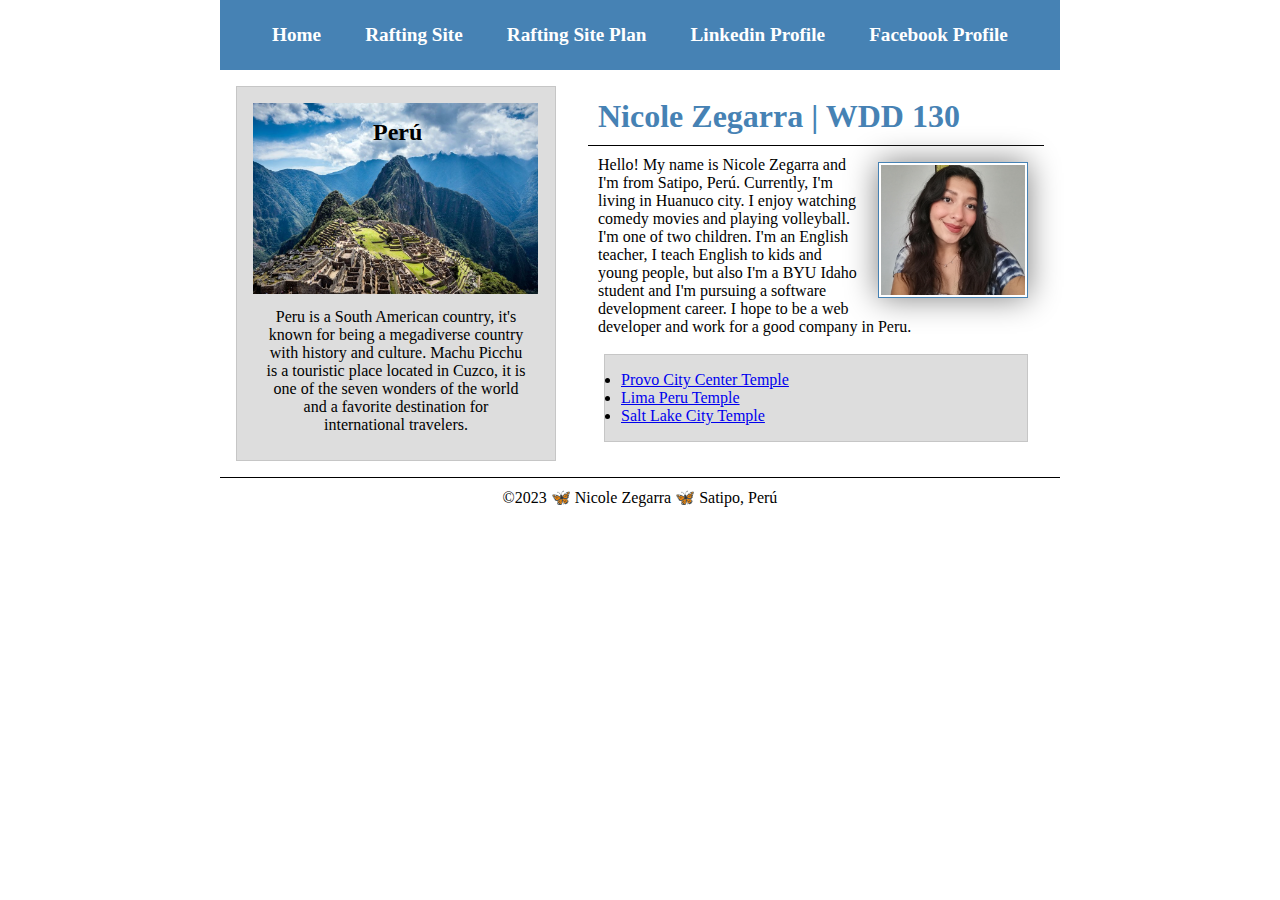
<file: index.html>
<!DOCTYPE html>
<html lang="en-US">
    <head>  
        <meta charset="utf-8">
        <meta name="viewport" content="width=device-width,initial-scale=1.0">
        <title>Nicole Zegarra | WDD 130</title>
        <meta name="Description" content="Nicole Zegarra's BYU-Idaho WDD 130 course home page, I'll be uploading my work and I hope they can help you.">
        <meta name="Author" content="Nicole Zegarra">
        <link rel="stylesheet" href="styles/styles.css">
    </head>
    <body>
        <header>
            <nav>
                <a href="index.html">Home</a>
                <a href="wwr/about.html">Rafting Site</a>
                <a href="wwr/site-plan-rafting.html">Rafting Site Plan</a>
                <a href="https://linkedin.com">Linkedin Profile</a>
                <a href="https://facebook.com">Facebook Profile</a>
            </nav>
        </header>
        <div class="grid">
        <main>
            <h1>Nicole Zegarra | WDD 130</h1>
            <img src="images/profile.jpeg" alt="Hello, my name is Nicole Zegarra" width="200">
            <p>Hello! My name is Nicole Zegarra and I'm from Satipo, Perú. Currently, I'm living in Huanuco city. I enjoy watching comedy movies and playing volleyball. I'm one of two children. I'm an English teacher, I teach English to kids and young people, but also I'm a BYU Idaho student and I'm pursuing a software development career. I hope to be a web developer and work for a good company in Peru. </p>
            <ul class="box">
              <li><a href="https://www.churchofjesuschrist.org/temples/details/provo-city-center-temple?lang=eng" target="_blank">Provo City Center Temple</a></li>
              <li><a href="https://www.churchofjesuschrist.org/temples/details/lima-peru-temple?lang=eng" target="_blank">Lima Peru Temple</a></li>
              <li><a href="https://www.churchofjesuschrist.org/temples/details/salt-lake-temple?lang=eng" target="_blank">Salt Lake City Temple</a></li>
            </ul>
        </main>
        <aside class="box">
            <h2>Perú</h2>
            <img src="images/peru.JPG" alt="Touristic Place in Peru">
            <p>Peru is a South American country, it's known for being a megadiverse country with history and culture. Machu Picchu is a touristic place located in Cuzco, it is one of the seven wonders of the world and a favorite destination for international travelers.</p>
        </aside>
        </div>
        <footer>
            <p>&copy;2023 🦋 Nicole Zegarra 🦋 Satipo, Perú</p>
        </footer>
    </body> <!-- I modified this two weeks ago -->
</html>
</file>
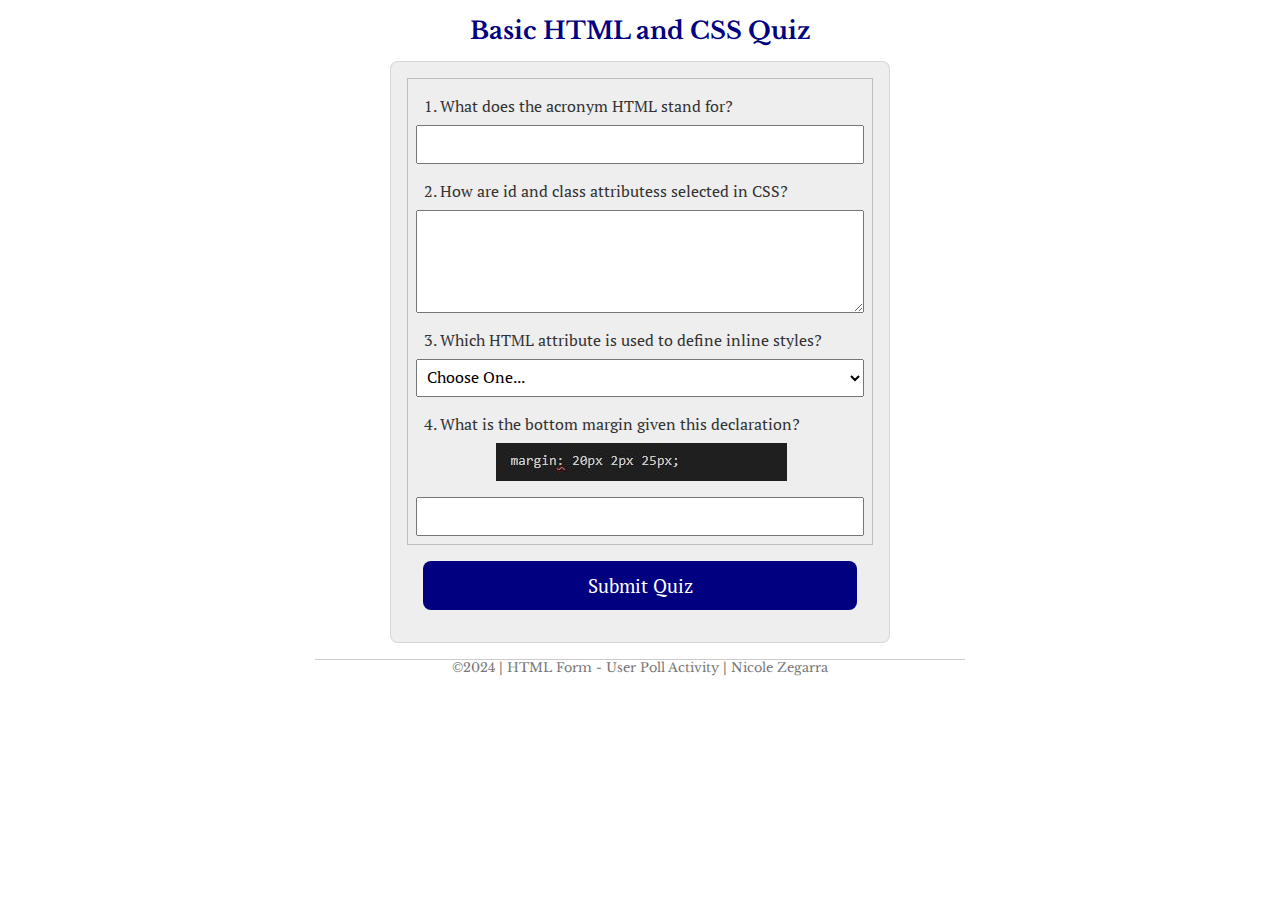
<file: quiz.html>
<!DOCTYPE html>
<html lang="en-US">
    <head>  
        <meta charset="utf-8">
        <meta name="viewport" content="width=device-width,initial-scale=1.0">
        <title>WDD 130 | HTML Form - Quiz</title>
        <meta name="Description" content="HTML Form Quiz.">
        <meta name="Author" content="Nicole Zegarra">
        <link rel="stylesheet" href="styles/quiz.css">
    </head>
    <body>
        <header>
            <h1>Basic HTML and CSS Quiz</h1>
        </header>
        <main>
            <form>
                <fieldset>
                    <div class="first-question">
                      <label for="q1">1. What does the acronym HTML stand for?</label>
                      <input type="text" id="q1" name="q1">
                    </div>
                    <div class="second-question">
                    <label for="q2">2. How are id and class attributess selected in CSS?</label>
                    <textarea name="q2" id="q2" rows="4"></textarea>
                    </div>
                    <div class="third-question">
                      <label for="q3">3. Which HTML attribute is used to define inline styles?</label>
                      <select name="q3" id="q3">
                        <option value="" selected disabled>Choose One... </option>
                        <option value="style">style </option>
                        <option value="styles">styles</option>
                        <option value="class">class</option>
                        <option value="font">font</option>
                      </select>
                    </div>
                    <div class="fourth-question">
                      <label for="q4">4. What is the bottom margin given this declaration?</label>
                      <img src="margin.JPG" alt="margin">
                      <input type="number" id="q4" name="q4">
                    </div>
                </fieldset>
                <button type="submit">Submit Quiz</button>
            </form>

        </main>
        <footer>
            <p>&copy;2024 | HTML Form - User Poll Activity | Nicole Zegarra</p>
        </footer>
    </body>
</html>
</file>
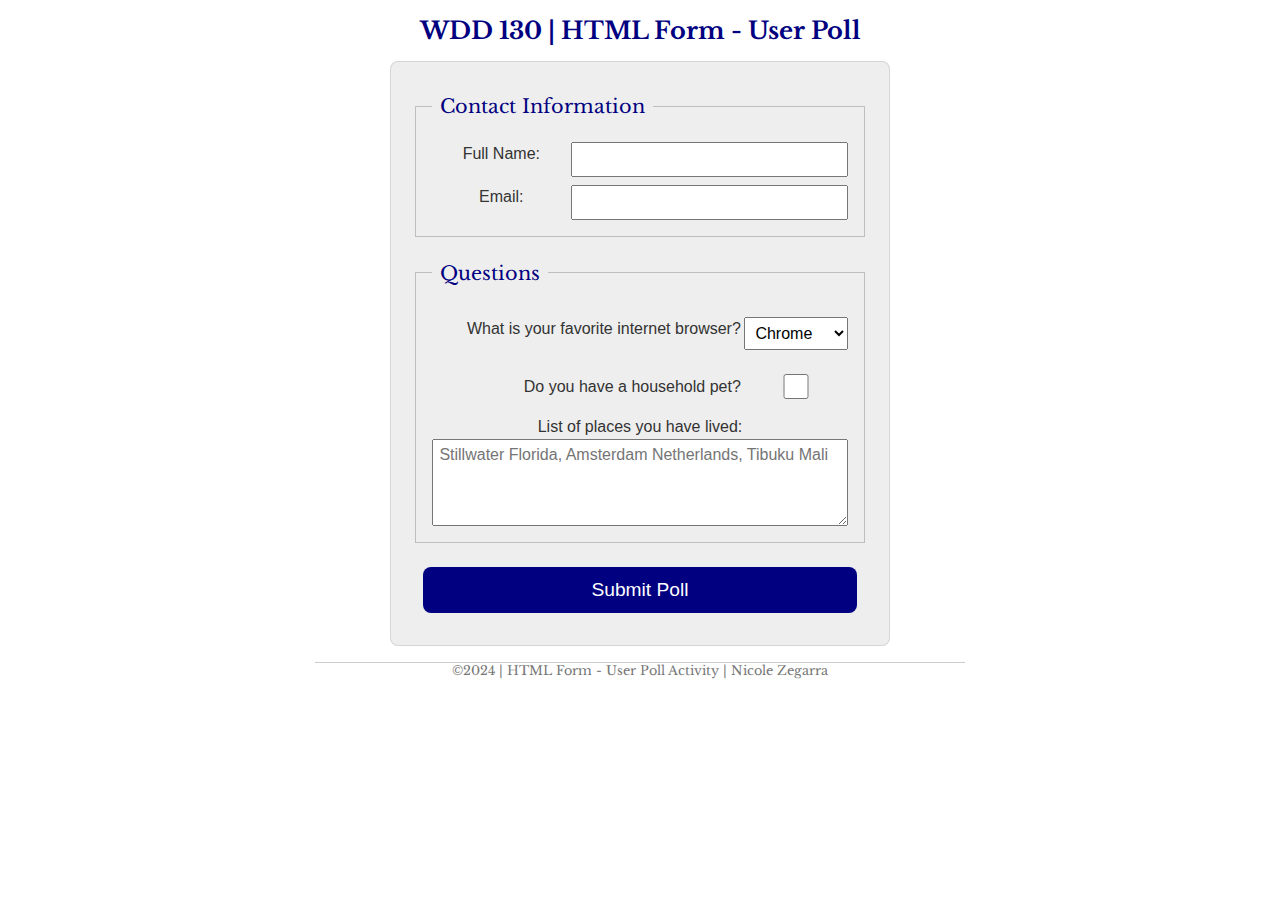
<file: Week05/poll-form.html>
<!DOCTYPE html>
<html lang="en-US">
    <head>  
        <meta charset="utf-8">
        <meta name="viewport" content="width=device-width,initial-scale=1.0">
        <title>WDD 130 | HTML Form - User Poll</title>
        <meta name="Description" content="In Splash White Water Rafting we make sure you have fun with your friends or your family. By offering a good time and beautiful views of rivers. Our purpose is to give you the best and safe experience.">
        <meta name="Author" content="Nicole Zegarra">
        <link rel="stylesheet" href="styles/poll-form.css">
    </head>
    <body>
        <header>
            <h1>WDD 130 | HTML Form - User Poll</h1>
        </header>
        <main>
            <form>
                <fieldset>
                    <legend>Contact Information</legend>
                    <div class="form-item column2">
                      <label for="fullname">Full Name:</label>
                      <input type="text" id="fullname" name="fullname">
                    </div>
                    <div class="form-item column2">
                      <label for="email">Email:</label>
                      <input type="email" id="useremail" name="useremail">
                    </div>
                </fieldset>
                <fieldset>
                    <legend>Questions</legend>
                    <div class="form-item column1">
                      <label for="browser">What is your favorite internet browser?</label>
                      <select name="browser" id="browser">
                        <option value="chrome">Chrome</option>
                        <option value="firefox">Firefox</option>
                        <option value="safari">Safari</option>
                        <option value="edge">Edge</option>
                        <option value="brave">Brave</option>
                        <option value="Other">Other</option>
                      </select>
                    </div>
                    <div class="form-item column1">
                      <label for="pet">Do you have a household pet?</label>
                      <input type="checkbox" id="pet" name="pet">
                    </div>
                    <div class="form-item">
                    <label for="feedback">List of places you have lived:</label>
                    <textarea name="feedback" id="feedback" rows="4" placeholder="Stillwater Florida, Amsterdam Netherlands, Tibuku Mali"></textarea>
                    </div>
                  </fieldset>
                <button type="submit">Submit Poll</button>
            </form>
        </main>
        <footer>
            <p>&copy;2024 | HTML Form - User Poll Activity | Nicole Zegarra</p>
        </footer>
    </body>
</html>
</file>
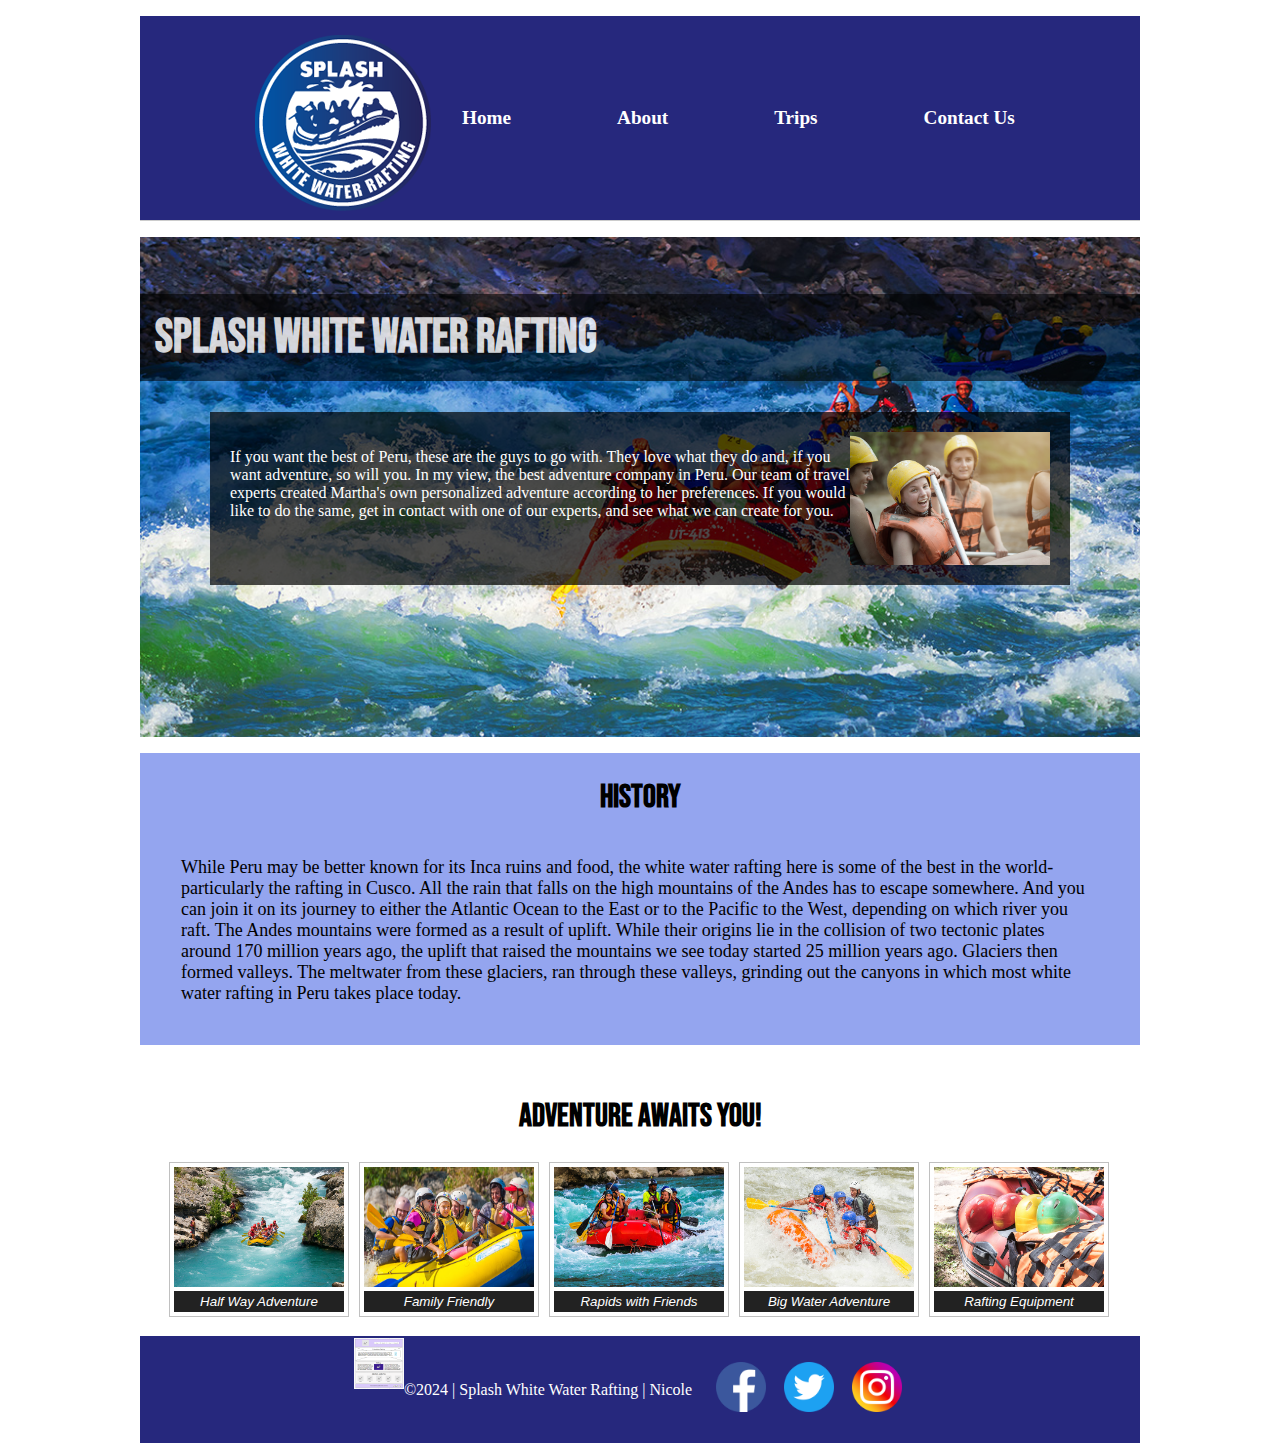
<file: wwr/about.html>
<!DOCTYPE html>
<html lang="en-US">
    <head>  
        <meta charset="utf-8">
        <meta name="viewport" content="width=device-width,initial-scale=1.0">
        <title>About Us | Splash White Water Rafting</title>
        <meta name="Description" content="In Splash White Water Rafting we make sure you have fun with your friends or your family. By offering a good time and beautiful views of rivers. Our purpose is to give you the best and safe experience.">
        <meta name="Author" content="Nicole Zegarra">
        <link rel="stylesheet" href="styles/rafting.css">
    </head>
    <body>
        <header>
            <img src="images/logo.png" alt="Rafting Site Logo">
            <nav class="ways">
                <a href="index.html">Home</a>
                <a href="about.html">About</a>
                <a href="trips.html">Trips</a>
                <a href="contact.html">Contact Us</a>
            </nav>
        </header>
        <main>
            <div class="hero">
              <img src="images/heroimage.jpg" alt="Hero Image">
              <h1>Splash White Water Rafting</h1>
              <article>
                <img src="images/happyclient.png" alt="">
                <p>If you want the best of Peru, these are the guys to go with. They love what they do and, if you want adventure, so will you. In my view, the best adventure company in Peru.
                  Our team of travel experts created Martha's own personalized adventure according to her preferences. If you would like to do the same, get in contact with one of our experts, and see what we can create for you.</p>
              </article>
            </div>
            <div class="history">
            <section>
              <h2>History</h2>
              <p>While Peru may be better known for its Inca ruins and food, the white water rafting here is some of the best in the world- particularly the rafting in Cusco. All the rain that falls on the high mountains of the Andes has to escape somewhere. And you can join it on its journey to either the Atlantic Ocean to the East or to the Pacific to the West, depending on which river you raft. The Andes mountains were formed as a result of uplift. While their origins lie in the collision of two tectonic plates around 170 million years ago, the uplift that raised the mountains we see today started 25 million years ago. Glaciers then formed valleys. The meltwater from these glaciers, ran through these valleys, grinding out the canyons in which most white water rafting in Peru takes place today.</p>
            </section>
            </div>
            <section>
              <h2>Adventure Awaits You!</h2>
              <div class="about-images">
              <figure>
                <img src="images/view.jpg" alt="River View">
                <figcaption>Half Way Adventure</figcaption>
              </figure>
              <figure>
                <img src="images/family.jpg" alt="A Family">
                <figcaption>Family Friendly</figcaption>
              </figure>
              <figure>
              <img src="images/friends.jpg" alt="Group of Friends">
              <figcaption>Rapids with Friends</figcaption>
              </figure>
              <figure>
                <img src="images/enjoying.jpg" alt="People enjoying the adventure">
                <figcaption>Big Water Adventure</figcaption>
              </figure>
              <figure>
                <img src="images/security.jpg" alt="Protection">
                <figcaption>Rafting Equipment</figcaption>
              </figure>
              </div>
            </section>
        </main>
        <footer>
          <div class="wireframe">
          <a href="images/about-us-wireframe.png">
            <img src="images/about-us-wireframe.png" alt="About Wireframe">
          </a>        
          </div> 
          <p>&copy;2024 | Splash White Water Rafting | Nicole </p>
          <nav class="sociallinks">
            <a href="https://facebook.com">
              <img src="images/facebook.png" alt="Facebook"></a>
            <a href="https://twitter.com">
              <img src="images/twitter.png" alt="Twitter"></a>
            <a href="https://instagram.com">
              <img src="images/instagram.png" alt="Instagram"></a>
          </nav>
        </footer>
    </body>
</html>
</file>
<file: styles/styles.css>
* {
    margin: 0;
    padding: 0;
    box-sizing: border-box;
}

/* Class Selectors */
.box {
    margin: 1rem;
    border: 1px solid rgb(0, 0, 0, .1);
    padding: 1rem;
    background-color: #ddd;
    color: #000;
}

nav {
    background-color: steelblue;
    padding: 1rem;
    display: flex;
    justify-content: space-evenly;
    align-items: center;
}

nav a {
    color: white;
    display: block;
    padding: 0.5rem;
    text-decoration: none;
    font-size: 1.2rem;
    font-weight: 700;
}

h1 {
    color: steelblue;
    border-bottom: 1px solid #000;
    padding: 10px ;

}

main img {
    width: 150px;
    height: auto;
    border: 1px solid steelblue;
    padding: 2px;
    box-shadow: 0 0 30px gray;
    float: right;
    margin: 1rem;
}

p {
    padding: 2px;
    margin: 0.5rem;
}

.grid {
    display: grid;
    align-items: center;
}

main {
    grid-column: 2/3;
    margin: 1rem;
}

aside {
    width: 20rem;
    position: relative;
    grid-column: 1/2;
    grid-row: 1/2;
}

aside img {
    width: 285px;
    height: auto;
    left: 8rem;
}

aside h2 {
    position: absolute;
    text-align: center;
    top: 2rem;
    left: 8.5rem;
}

aside p {
    text-align: center;
}

footer {
    margin-top: 15px;
    border-top: 1px solid #000;
    text-align: center;
}
header, .grid, footer {
    max-width: 840px;
    margin: 0 auto;
}
</file>
<file: styles/quiz.css>
@import url('https://fonts.googleapis.com/css2?family=Libre+Baskerville:wght@700&family=PT+Serif&display=swap');

* {
    margin: 0;
    padding: 0;
    box-sizing: border-box;
}

body {
    font-family: Libre Baskerville, Georgia, serif;
    font-size: 1rem;
    color: #333;
    background: #fff;
}

header {
    margin: 0 auto;
    width: 650px;
}

h1 {
    margin: 1rem;
    font-size: 1.5rem;
    color: navy;
    text-align: center;
}

form {
    width: 500px;
    margin: 0 auto;
    padding: 1rem;
    border: 1px solid rgb(0, 0, 0, 0.1);
    border-radius: 0.5rem;
    background-color: #eee;
    display: grid;
}

fieldset {
    display: grid;
    grid-gap: 0.5rem;
    border: 1px solid rgb(0, 0, 0, 0.2);
    padding: 0.5rem;
}

label, input, button, select, textarea {
    font-family: PT Serif, Arial, sans-serif;
}
label {
    text-align: left;
    padding-right: 1rem;
    margin: 0.5rem;
}

input, select, textarea {
    padding: 0.4rem;
    font-size: 1rem;
}

input [type="checkbox"] {
    width: 40px;
    height: 40px;
    vertical-align: bottom;
}

button {
    margin: 1rem;
    background-color: navy;
    color: #fff;
    border: none;
    border-radius: 0.5rem;
    padding: 0.75rem;
    font-size: 1.2rem;
}

button:hover {
    background-color: darkcyan;
}

footer {
    margin: 1rem auto 0;
    width: 650px;
    text-align: center;
    font-size: 0.8em;
    color: #777;
    border-top: 1px solid #ccc;
}

.first-question {
    display: grid;
    align-items: center;
}

.second-question {
    display: grid;
    align-items: center;
}

.third-question {
    display: grid;
    align-items: center;
}

.fourth-question {
    display: grid;
    align-items: center;
}

img {
    margin-bottom: 1rem;
    margin-left: 5rem;
}
</file>
<file: Week05/styles/poll-form.css>
@import url('https://fonts.googleapis.com/css2?family=Libre+Baskerville:wght@700&family=PT+Serif&display=swap');

* {
    margin: 0;
    padding: 0;
    box-sizing: border-box;
}

body {
    font-family: Libre Baskerville, Georgia, serif;
    font-size: 1rem;
    color: #333;
    background: #fff;
}

header {
    margin: 0 auto;
    width: 650px;
}

h1 {
    margin: 1rem;
    font-size: 1.5rem;
    color: navy;
    text-align: center;
}

form {
    width: 500px;
    margin: 0 auto;
    padding: 1rem;
    border: 1px solid rgb(0, 0, 0, 0.1);
    border-radius: 0.5rem;
    background-color: #eee;
    display: grid;
}

fieldset {
    display: grid;
    grid-gap: 0.5rem;
    margin: 0.5rem;
    border: 1px solid rgb(0, 0, 0, 0.2);
    padding: 1rem;
}

legend {
    padding: 0.5rem;
    color: navy;
    font-size: 1.2em;
}

label, input, button, select, textarea {
    font-family: PT, Arial, sans-serif;
}
label {
    text-align: center;
    padding: 0.2rem;
}

input, select, textarea {
    padding: 0.4rem;
    font-size: 1rem;
}

input [type="checkbox"] {
    width: 20px;
    height: 20px;
    vertical-align: bottom;
}

button {
    margin: 1rem;
    background-color: navy;
    color: #fff;
    border: none;
    border-radius: 0.5rem;
    padding: 0.75rem;
    font-size: 1.2rem;
}

button:hover {
    background-color: darkgreen;
}

footer {
    margin: 1rem auto 0;
    width: 650px;
    text-align: center;
    font-size: 0.8em;
    color: #777;
    border-top: 1px solid #ccc;
}

.form-item {
    display: grid;
    align-items: right;
}

.column1 {
    grid-template-columns: 3fr 1fr;
    margin: 0.5rem 0;
}

.column1 label {
    text-align: right;
}

.column2 {
    grid-template-columns: 1fr 2fr;
}
</file>
<file: wwr/styles/rafting.css>
@import url('https://fonts.googleapis.com/css2?family=Bebas+Neue&family=Libre+Baskerville:wght@700&family=PT+Serif&display=swap');

:root {
    --primary-color: #26287D;
    --secondary-color: #48BFE3 ;
    --accent1-color: #64B2E3;
    --accent2-color: #56CFE1;

    --paragraph-font: 'Be Vietnam Pro', sans-serif;

    --nav-background-color: #7F4BD2;
    --nav-link-color: #ffff;
    --nav-hover-link-color: #3b3a3a00;
    --nav-hover-background-color: #5390d9;
}

header {
    display: grid;
    grid-template-columns: 1fr auto 1fr;
    align-items: center;
    padding: 2px;
    margin: 1rem auto;
	border-bottom: 1px solid #ccc;
	max-width: 1000px;
    max-height: 200px;
    background-color: var(--primary-color);
}

.ways {
    padding: 1rem;
    display: flex;
    justify-content: space-evenly;
    align-items: center;
    gap: 90px;
}

nav a {
    color: white;
    display: block;
    padding: 0.5rem;
    text-decoration: none;
    font-size: 1.2rem;
    font-weight: 700;
}
 /*About selectors*/
header img {
    margin-left: 6rem;
}

.hero {
    position: relative;
}
  
.hero img {
    display: block;
    width: 100%;
    height: auto;
}
  
.hero h1 {
    position: absolute;
    top: 5%;
    left: 0;
    right: 0;
    background-color: rgba(0, 0, 0, 0.7);
    color: white;
    opacity: 0.8;
    padding: 15px;
    font-style: normal;
    font-family: 'Bebas Neue';
    font-size: 48px;
}
  
.hero article {
    position: absolute;
    top: 35%;
    left: 7%;
    right: 7%;
    background-color: rgba(0, 0, 0, 0.7);
    color: white;
    padding: 20px;
}
  
.hero article img {
    width: 200px;
    float: right;
}

h2 {
    display: flex;
    justify-content: center;
    padding-top: 1rem;
}

.history {
    background-color: #4864e3;
    margin-top: 1rem;
}
.history h2 {
    margin: 0.5rem;
}
.history p {
    font-size: large;
    margin: 0.5rem;
}

section p {
    display: flex;
    justify-content: center;
    padding: 2rem;
}

h2 {
    display: flex;
    justify-content: center;
    font-family: 'Bebas Neue';
    font-size: xx-large;
}

figure {
    border: thin #c0c0c0 solid;
    display: flex;
    flex-wrap: nowrap;
    flex-direction: row;
    padding: 4px;
    width: 170px;
    margin: 0 10px 10px 0;
    display: inline-block;
}

figure img {
    width: 170px;
    height: 120px;
}
  
figcaption {
    background-color: #222;
    color: #fff;
    font: italic smaller sans-serif;
    padding: 3px;
    text-align: center;
}

section {
    background-color: rgba(254, 254, 255, 0.418);
    border: #222;
    padding: 1px;
    margin-bottom: 0.5rem;
}
.about-images {
    display: flex;
    justify-content: center;
    margin-left: 0.5rem;
}
 /*contact selectors*/
.rectangle h1 {
    text-align: center;
    color: #26287D;
    font-size: 3.6rem;
    font-family: 'Bebas Neue', sans-serif;
}

.rectangle p {
    text-align: center;
    padding-left: 1rem;
    padding-right: 1rem;
    font-size: large;
}
.rectangle {
	width: 985px;
	height: 217px;
	padding: 8px 8px 8px 8px;
	background: rgba(65, 65, 216, 0.178);
	border-radius: 3px 3px 3px 3px;
}
.rectangle button {
    text-align: center;
    margin-left: 342px;
    width: 300px;
    margin-top: auto;
}
.employees-profile h2 {
    font-family: 'Bebas Neue';
    font-size: xx-large;
    color: #26287D;
}
.employees {
    display: inline-block;
    margin-right: 15px;
    margin-left: 46px;
}
.employees figure {
    width: 240px;
}

.employees figcaption {
    width: 235px;
}
  
.employees img {
    width: 240px;
    height: 150px;
}
  
.employees h3, .employees p {
    text-align: center;
}

.information h2 {
    color: #26287D;
    text-align: left;
}

.contact-message {
    display: flex;
    justify-content: center;
}
.information-map h2 {
    font-family: 'Bebas Neue';
    color: var(--primary-color);
}
.information-map {
    display: flex;
    padding-top: 15px;
}
.column {
    flex: 50%;
}

 /*Form Caracteristics*/
form {
    width: 500px;
    margin: 1rem;
    padding: 1rem;
    border: 1px solid rgb(0, 0, 0, 0.1);
    border-radius: 0.5rem;
    background-color: #eee;
    display: grid;
}

fieldset {
    display: grid;
    grid-gap: 0.5rem;
    border: 1px solid rgb(0, 0, 0, 0.2);
    padding: 0.5rem;
}

label, input, button, select, textarea {
    font-family: PT Serif, Arial, sans-serif;
}
label {
    text-align: left;
    padding-right: 1rem;
    margin: 0.5rem;
}

input, select, textarea {
    padding: 0.4rem;
    font-size: 1rem;
}

input [type="checkbox"] {
    width: 40px;
    height: 40px;
    vertical-align: bottom;
}

button {
    margin: 1rem;
    background-color: rgb(38, 38, 112);
    color: #fff;
    border: none;
    border-radius: 0.5rem;
    padding: 0.75rem;
    font-size: 1.2rem;
}

button:hover {
    background-color: rgb(38, 151, 226);
}

.form-item {
    display: grid;
    align-items: center;
}

.column1 {
    grid-template-columns: 1fr ;
    margin: 0.5rem ;
    display: flex;
    justify-content: flex-end;
}

.column1 label {
    text-align: left;
}

.column2 {
    grid-template-columns: 1fr 3fr;
}

.column3 label {
    text-align: left;
}

.column4 {
    text-align: left;
    display: flex;
    justify-content: flex-start;
    align-items: flex-end;
} 
/*Home selectors*/
.newsletter legend {
    font-family: 'Bebas Neue';
    color: #26287D;
    display: flex;
    justify-content: center;
    font-size: larger;
}
.newsletter{
    display: flex;
    justify-content: center;
}
.newsletter form {
    width: 300px;
}
.cta {
    text-align: center;
}
.cta h2 {
    color: #26287D;
    font-family: 'Bebas Neue';
    font-size: xx-large;
}
.grid-container {
    display: inline-block;
}
.grid-item {
    display: inline-block;
    margin-right: 1px;
    margin-left: 7.5rem;
}
.grid-item figure {
    width: 320px;
    border: none;
}
.grid-item img {
    width: 320px;
    height: 220px;
}
.grid-item h3 {
    text-align: center;
    font-family: 'Bebas Neue';
    font-weight: 100;
}
.grid-item p {
    text-align: center;
}
 /*Trip forms*/
.trip-information h2 {
    font-family: 'Bebas Neue', sans-serif;
    font-size: xx-large;
}
.trip {
    display: inline-block;
    margin-right: 8px;
    margin-left: 35px;
}
.trip figure {
    width: 260px;
}

.trip figcaption {
    width: 254px;
    font-family: 'Bebas Neue';
    font-size: large;
}
  
.trip img {
    width: 260px;
    height: 150px;
}
  
.trip h3, .trip p {
    text-align: center;
}

 /*Table form*/ 

.table {
    font-family: 'Bebas Neue';
}
table {
    width: 100%;
    border-collapse: collapse;
    margin-top: 30px;
    margin-bottom: 30px;
}
  
th, td {
    padding: 10px;
    text-align: left;
    border-bottom: 1px solid #dddddd;
}
  
th {
    background-color: #f2f2f2;
    color: #333333;
}

 /*Footer part*/
footer {
    display: flex;
    justify-content: center;
    padding: 2px;
    background-color: var(--primary-color);
    color: #fff;
}
footer p {
    text-align: center;
    display: flex;
    justify-content: center;
    align-items: center;
}
footer nav {
    padding: 1rem;
    display: flex;
    justify-content: space-evenly;
    align-items: center;
    gap: 2px;
}

.wireframe img {
    width: 50px;
}
nav img {
    width: 50px;
}
body {
    width: 1000px;
    margin: 0 auto;
}
</file>
